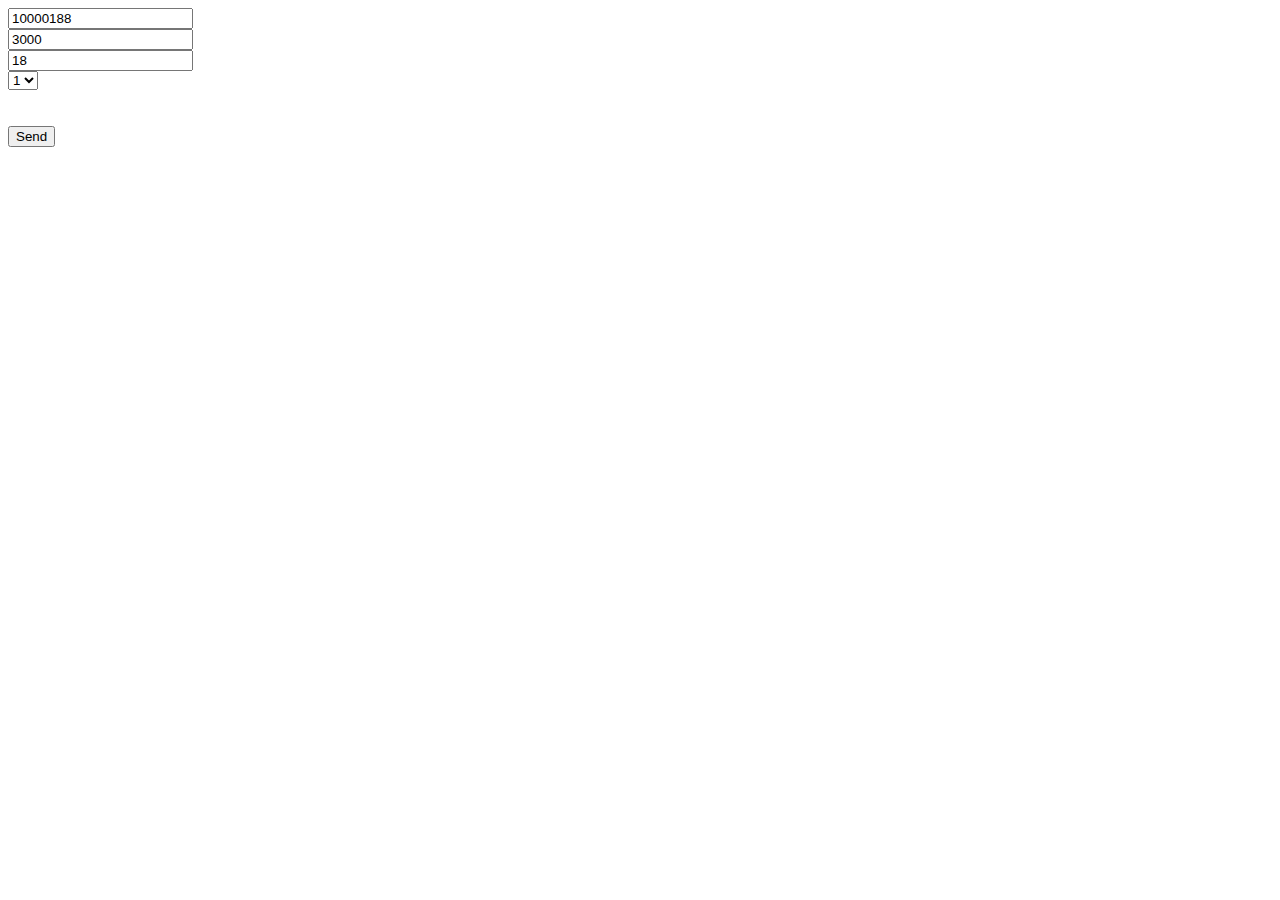
<file: WebContent/testStaffMessage.html>
<!DOCTYPE html PUBLIC "-//W3C//DTD HTML 4.01 Transitional//EN" "http://www.w3.org/TR/html4/loose.dtd">
<html>
<head>
<meta http-equiv="Content-Type" content="text/html; charset=UTF-8">

<title>Insert title here</title>
<script src="lib/js/jquery-1.10.2.min.js" type="text/javascript"></script>
<script>


</script>
</head>
<body>
	<!--  <form action="http://ld9415:8002/ta/TravelAnalysis/xsjs/insertChat.xsjs" method="get">-->
		<input id="reqId" name="reqId" type="text" value="10000188">
		<br />
		<input id="from" name="from" type="text" value="3000">
		<br />
		<input id="to" name="to" type="text" value="18">
		<br />
		<select id="content" name="content">
			<option value ="Well, but this is a very important customer.( 好吧，但这是一个非常重要的新客户。)">1</option>
  			<option value ="Okay, I will pay attention. Thank you.( 好的，我会注意的。谢谢你。)">2</option>
		</select>
		<br />
		<br />
		<br />
		<input type="submit" value="Send" onclick="send()">
</body>
<script>
var send = function() {
	//alert(""+$("#reqId").val()+" "+$("#from").val()+" "+$("#to").val()+" "+new Date().toLocaleString()+" "+ $("#content").val());
var date = new Date();
	$.ajax({
	   type:"get",
	   async:true,													//asynchron is ok
	   url:"http://ld9415.wdf.sap.corp:8002/ta/TravelAnalysis/xsjs/insertChat.xsjs",
	   dataType:"jsonp",
	   data: {
		   reqId: $("#reqId").val(),
		   from: $("#from").val(),
		   to: $("#to").val(),
		   time: date.getHours()+":"+date.getMinutes()+":"+date.getSeconds(),
		   content: $("#content").val()
	   },
	   success:function(transCont){
		   alert("succ");
		  //console.log("SendMessage "+this.reqId+" "+18+" "+81+" "+time+" "+transCont);
	  },
	  error:function(){
		  alert("fail");
		  //alert('Fail to send message to HANA server!');
	  }
});
};

</script>
</html>
</file>
